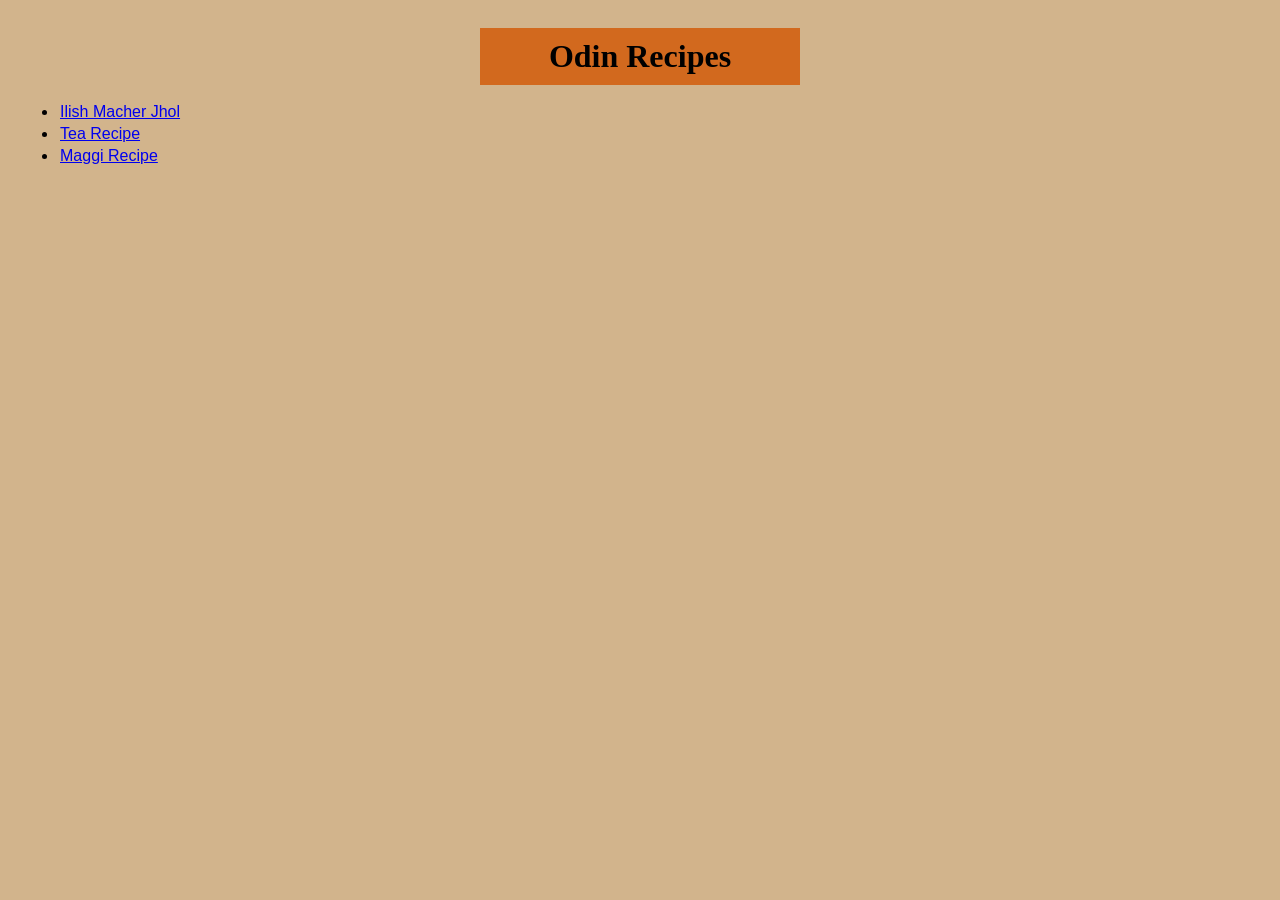
<file: index.html>
<!DOCTYPE html>
<html lang="en">
<head>
    <meta charset="UTF-8">
    <meta name="viewport" content="width=device-width, initial-scale=1.0">
    <title>Recipes!</title>
    <link rel="stylesheet" href="styles.css">
</head>
<body>
    <h1 class ="index">Odin Recipes</h1>
    <div class="list">
    <ul>
        <li><a href="recipes/ilish.html">Ilish Macher Jhol</a></li>
        <li><a href="recipes/cha.html">Tea Recipe</a></li>
        <li><a href="recipes/maggi.html">Maggi Recipe</a></li>
    </ul>
    </div>
</body>
</html>
</file>
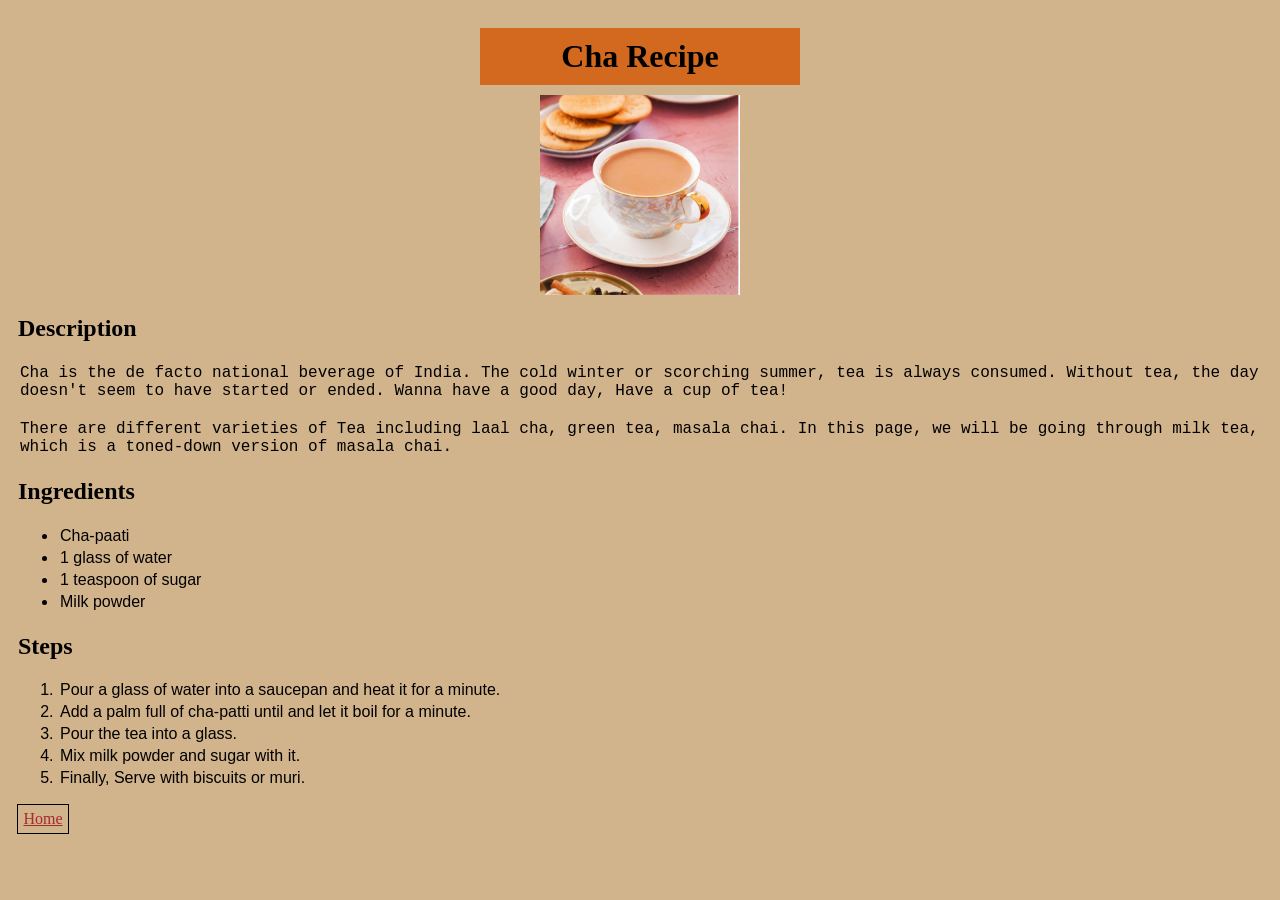
<file: recipes/cha.html>
<!DOCTYPE html>
<html lang="en">
<head>
    <meta charset="UTF-8">
    <meta name="viewport" content="width=device-width, initial-scale=1.0">
    <title>Cha recipe</title>
    <link rel="stylesheet" href="../styles.css">
</head>
<body>
    <h1>Cha Recipe</h1>
    <img src="images/Tea.jpg" width="200" alt="Picture of tea">
    <h2>Description</h2>
    <p id="description">Cha is the de facto national beverage of India. The cold winter or scorching summer, tea is always consumed. Without tea, the day doesn't seem to have started or ended. Wanna have a good day, Have a cup of tea!</p>
    <p id="description">There are different varieties of Tea including laal cha, green tea, masala chai. In this page, we will be going through milk tea, which is a toned-down version of masala chai.</p>

    <h2>Ingredients</h2>
    <div class="list">
        <ul>
            <li>Cha-paati</li>
            <li>1 glass of water</li>
            <li>1 teaspoon of sugar</li>
            <li>Milk powder</li>
        </ul>
    </div>

    <h2>Steps</h2>
    <div class="list">
        <ol>
        <li>Pour a glass of water into a saucepan and heat it for a minute.</li>
        <li>Add a palm full of cha-patti until and let it boil for a minute.</li>
        <li>Pour the tea into a glass.</li>
        <li>Mix milk powder and sugar with it.</li>
        <li>Finally, Serve with biscuits or muri.</li>
    </ol>
    </div>

    <a id="footer" href="../index.html">Home</a>
 
</body>
</html>
</file>
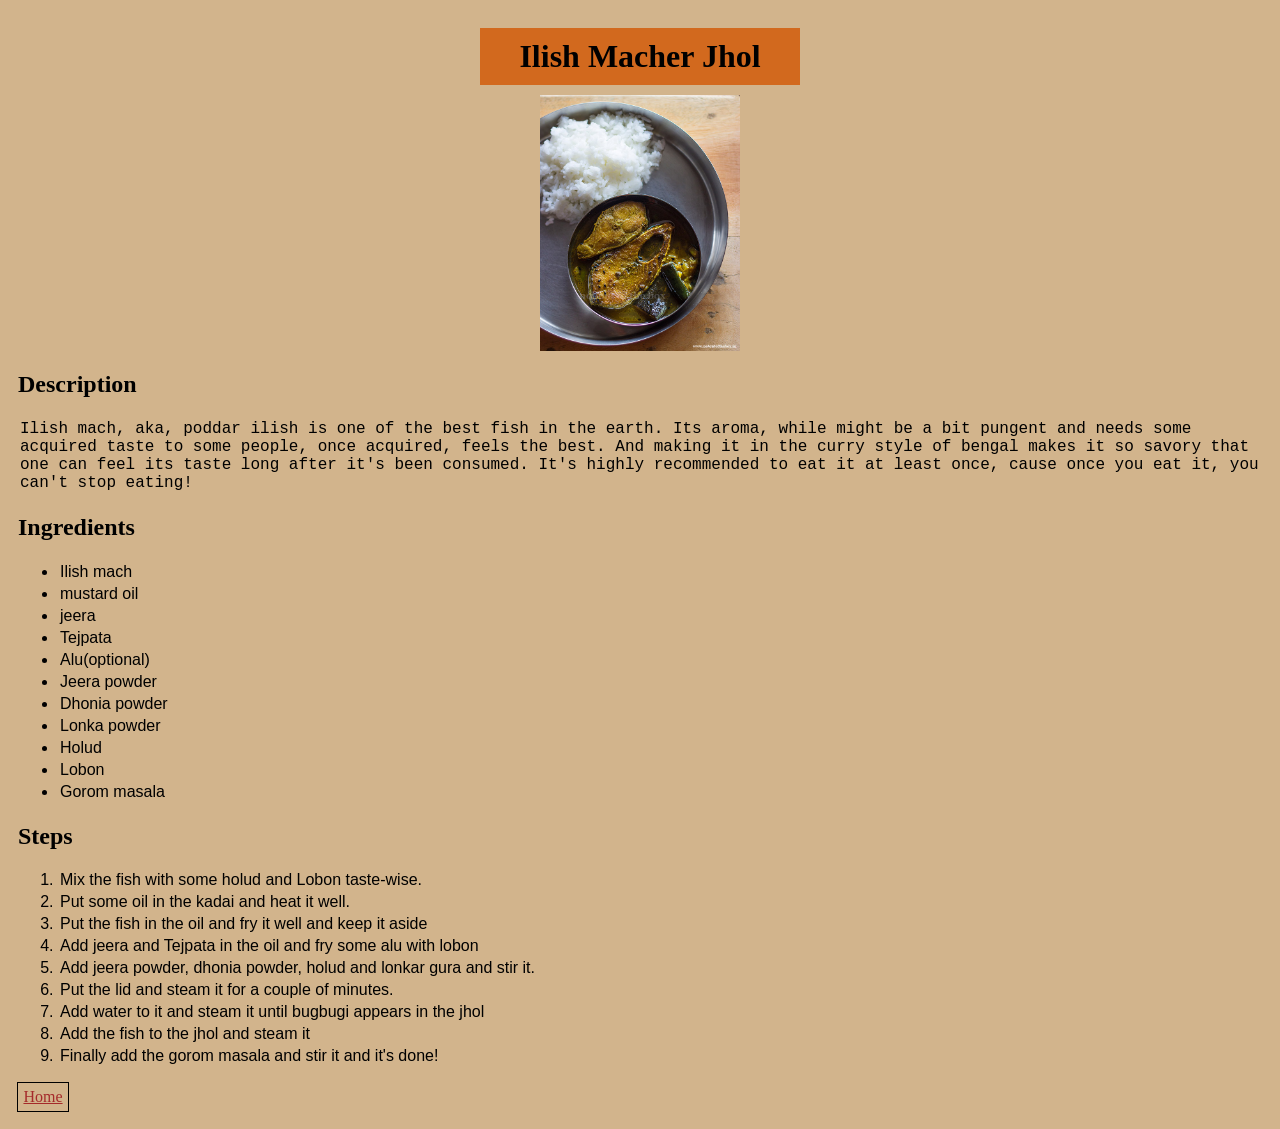
<file: recipes/ilish.html>
<!DOCTYPE html>
<html lang="en">
<head>
    <meta charset="UTF-8">
    <meta name="viewport" content="width=device-width, initial-scale=1.0">
    <title>Ilish Jhol Recipe</title>
    <link rel="stylesheet" href="../styles.css">
</head>
<body>
    <h1>Ilish Macher Jhol</h1>
    <img src="./images/jhol.jpg" width="150" alt="Picture of ilish jhol">

    <h2>Description</h2>
    <p id="description">Ilish mach, aka, poddar ilish is one of the best fish in the earth. Its aroma, while might be a bit pungent and needs some acquired taste to some people, once acquired, feels the best. And making it in the curry style of bengal makes it so savory that one can feel its taste long after it's been consumed. It's highly recommended to eat it at least once, cause once you eat it, you can't stop eating!</p>

    <h2>Ingredients</h2>
    <div class="list">
        <ul>
            <li>Ilish mach</li>
            <li>mustard oil</li>
            <li>jeera</li>
            <li>Tejpata</li>
            <li>Alu(optional)</li>
            <li>Jeera powder</li>
            <li>Dhonia powder</li>
            <li>Lonka powder</li>
            <li>Holud</li>
            <li>Lobon</li>
            <li>Gorom masala</li>
        </ul>
    </div>

    <h2>Steps</h2>
    <div class="list">
        <ol>
            <li>Mix the fish with some holud and Lobon taste-wise.</li>
            <li>Put some oil in the kadai and heat it well.</li>
            <li>Put the fish in the oil and fry it well and keep it aside</li>
            <li>Add jeera and Tejpata in the oil and fry some alu with lobon</li>
            <li>Add jeera powder, dhonia powder, holud and lonkar gura and stir it.</li>
            <li>Put the lid and steam it for a couple of minutes.</li>
            <li>Add water to it and steam it until bugbugi appears in the jhol</li>
            <li>Add the fish to the jhol and steam it</li>
            <li>Finally add the gorom masala and stir it and it's done!</li>    
        </ol>
    </div>

    <a id="footer" href="../index.html">Home</a>
</body>
</html>
</file>
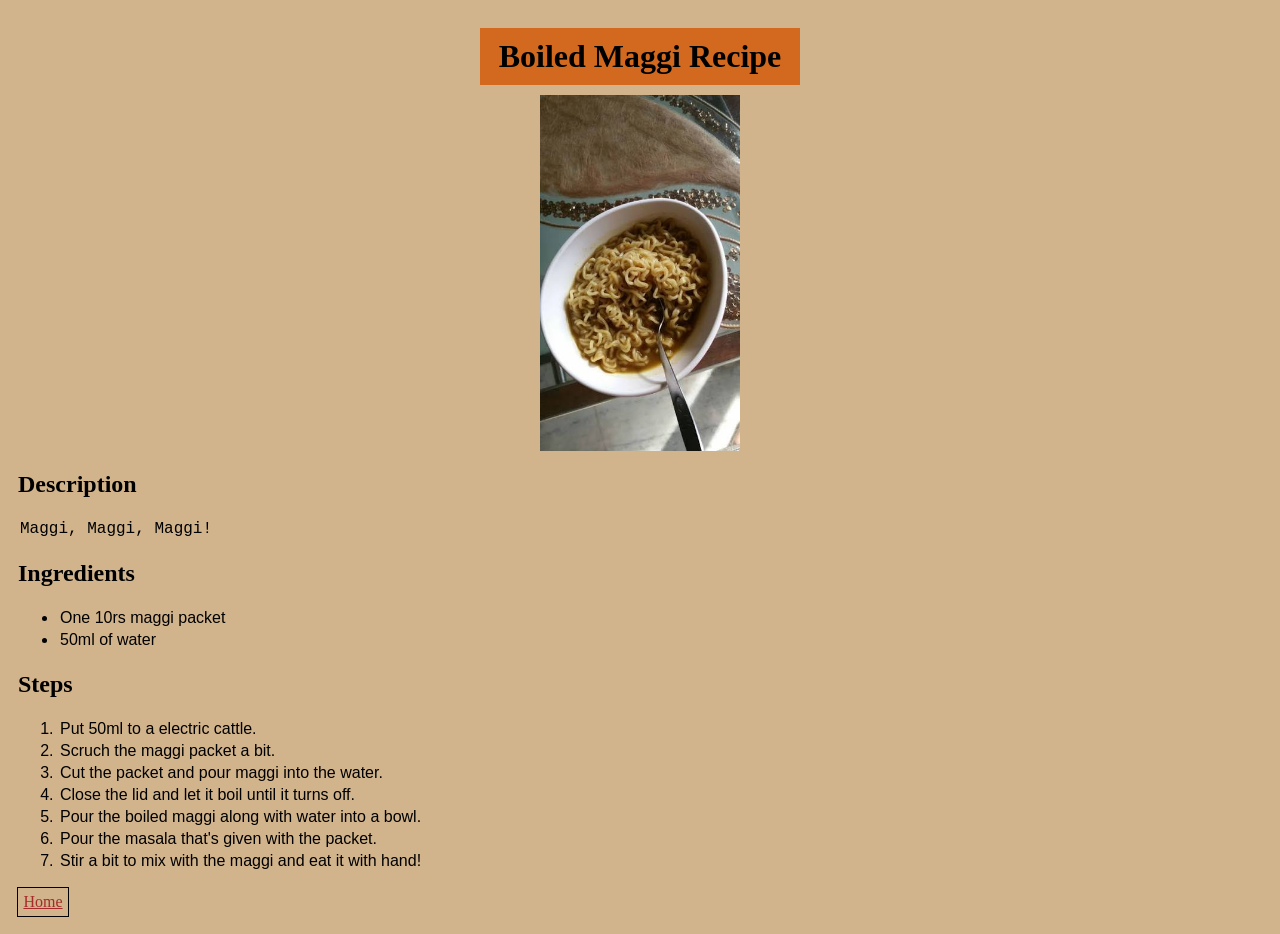
<file: recipes/maggi.html>
<!DOCTYPE html>
<html lang="en">
<head>
    <meta charset="UTF-8">
    <meta name="viewport" content="width=device-width, initial-scale=1.0">
    <title>Boiled Maggi Recipe</title>
    <link rel="stylesheet" href="../styles.css">
</head>
<body>
    <h1>Boiled Maggi Recipe</h1>
    <img src="images/maggi.jpg" width="150" alt="Picture of maggi">

    <h2>Description</h2>
    <p id="description">Maggi, Maggi, Maggi!</p>

    <h2>Ingredients</h2>
    <div class="list">
        <ul>
            <li>One 10rs maggi packet</li>
            <li>50ml of water</li>
        </ul>
    </div>
    
    <h2>Steps</h2>
    <div class="list">
        <ol>
            <li>Put 50ml to a electric cattle.</li>
            <li>Scruch the maggi packet a bit.</li>
            <li>Cut the packet and pour maggi into the water.</li>
            <li>Close the lid and let it boil until it turns off.</li>
            <li>Pour the boiled maggi along with water into a bowl.</li>
            <li>Pour the masala that's given with the packet.</li>
            <li>Stir a bit to mix with the maggi and eat it with hand!</li>
        </ol>
    </div>

    <a id="footer" href="../index.html">Home</a>
</body>
</html>
</file>
<file: styles.css>
* {
    background-color: tan;
}

body{
    padding: 10px;
}

h1 {
    text-align: center;
    margin: 10px auto;
    font-family: Garamond, serif;
    border: 3px;
    background-color: chocolate;
    width: 300px;
    height: auto;
    padding: 10px;
}

h2 {
    font-family: Georgia, 'Times New Roman', Times, serif;
}

img {
    display: block;
    width: 200px;
    margin: 0 auto;
}

#description {
    font-family: 'Courier New', Courier, monospace;
    padding: 2px;
}

.list {
    font-family: Verdana, Geneva, Tahoma, sans-serif;
}

li {
    padding: 2px;
}

a#footer {
    text-align: center;
    box-sizing: border-box;
    display: inline-block;
    color: brown;
    width: 50px;
    outline: 1px solid black;
    padding: 5px 2px;
}
</file>
